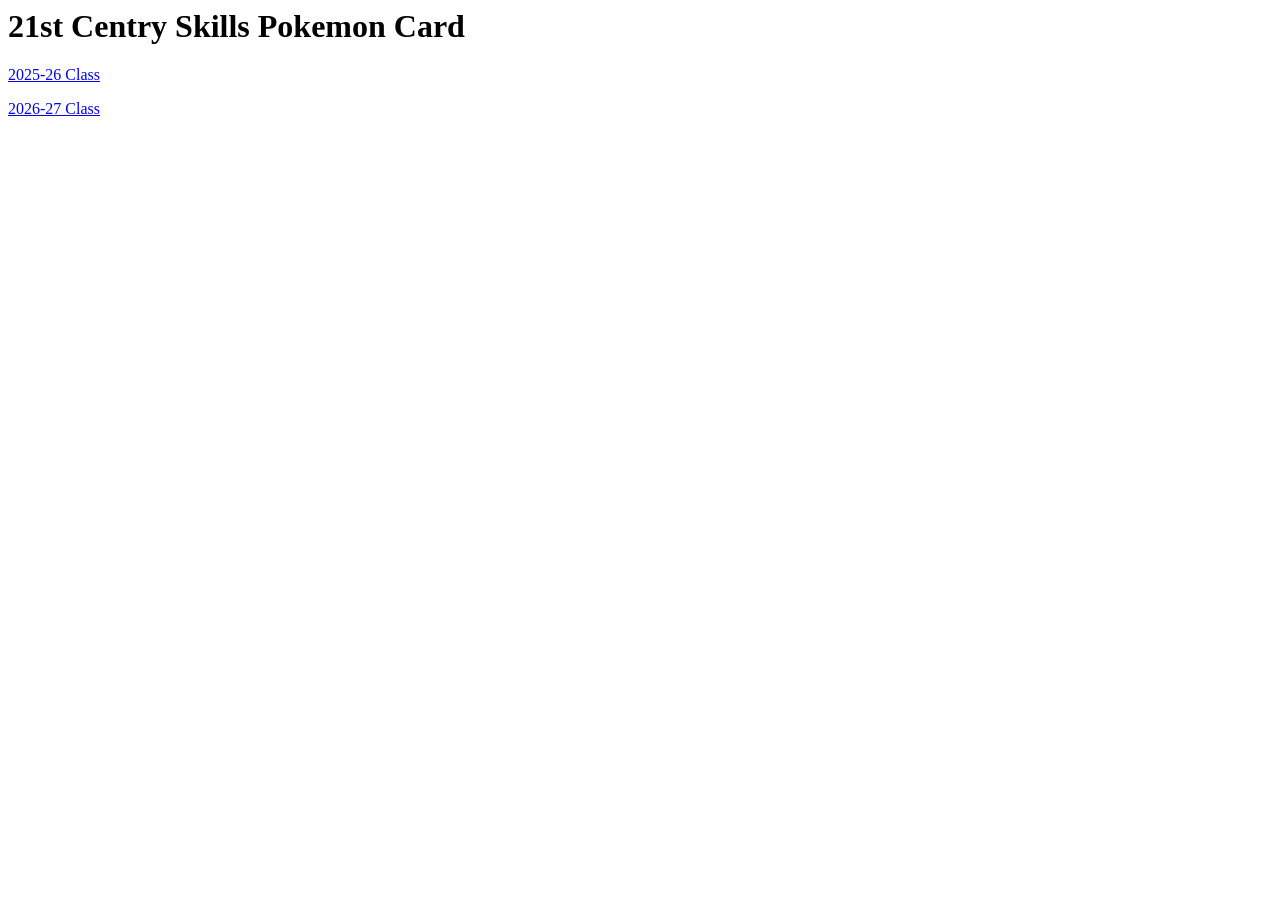
<file: index.html>
<html>
    <head>
        <title> Cooper Lackey</title>
    </head>
    <body>
        <h1>21st Centry Skills Pokemon Card</h1>
        <p><a href="2025-26.html">2025-26 Class</a></p>
        <p><a href="2026-27.html">2026-27 Class</a></p>
    </body>
</html>
</file>
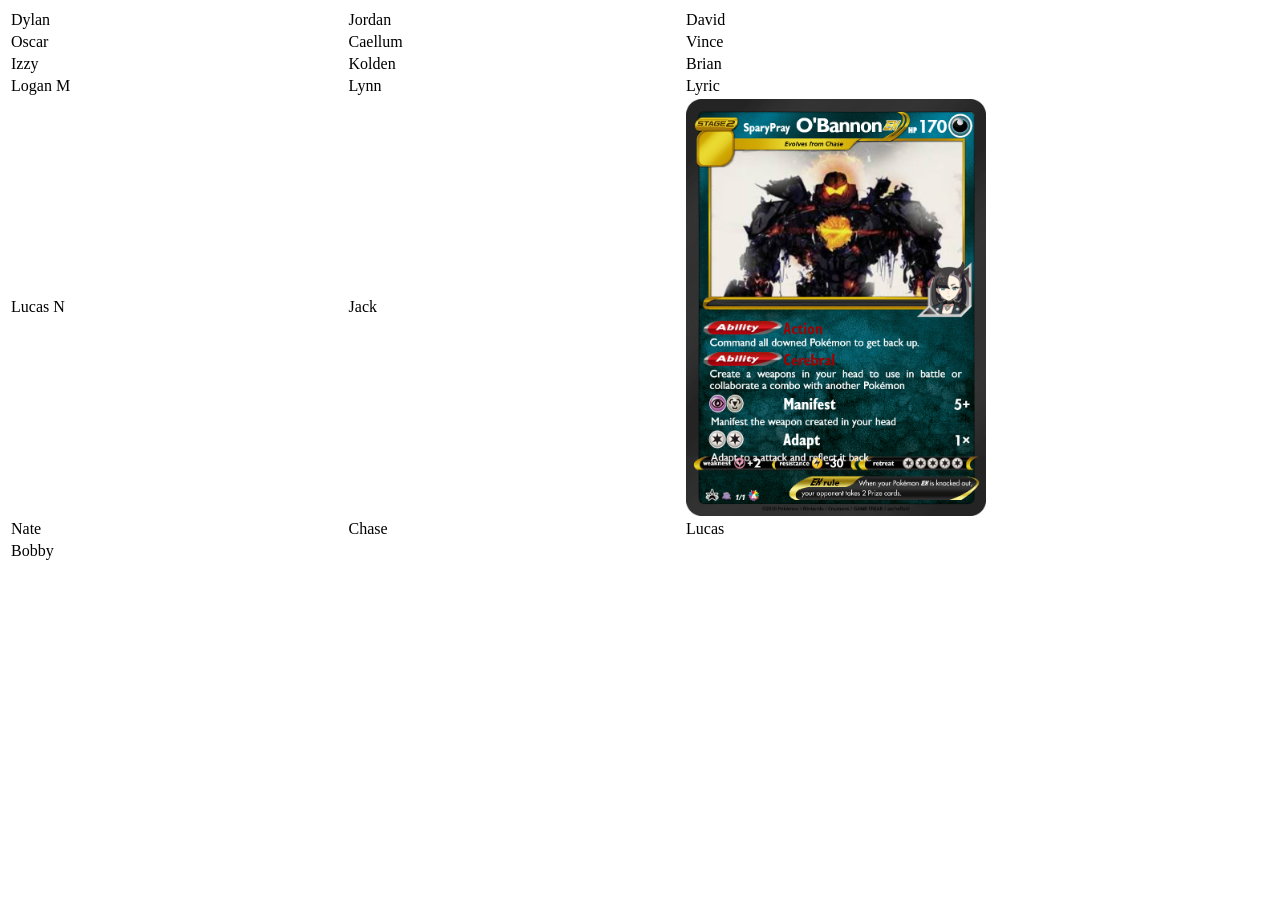
<file: 2026-27.html>
<html>
    <head>
        <title>2026-27</title>
    <style>
td  {width: 30%;}
img {width: 300px;}

    </style>
    </head>
    <body>
        <table>
            <tr>
                <td>Dylan</td>
                <td>Jordan</td>
                <td>David</td>
            </tr>
            <tr>
                <td>Oscar</td>
                <td>Caellum</td>
                <td>Vince</td>
            </tr>
            <tr>
                <td>Izzy</td>
                <td>Kolden</td>
                <td>Brian</td>
            </tr>
            <tr>
                <td>Logan M</td>
                <td>Lynn</td>
                <td>Lyric</td>
            </tr>
            <tr>
                <td>Lucas N</td>
                <td>Jack</td>
                <td><img src="pics/ChaseO.png"></td>
            </tr>
            <tr>
                <td>Nate</td>
                <td>Chase</td>
                <td>Lucas</td>
            </tr>
            <tr>
                <td>Bobby</td>
            </tr>
        </table>
    </body>
</html>
</file>
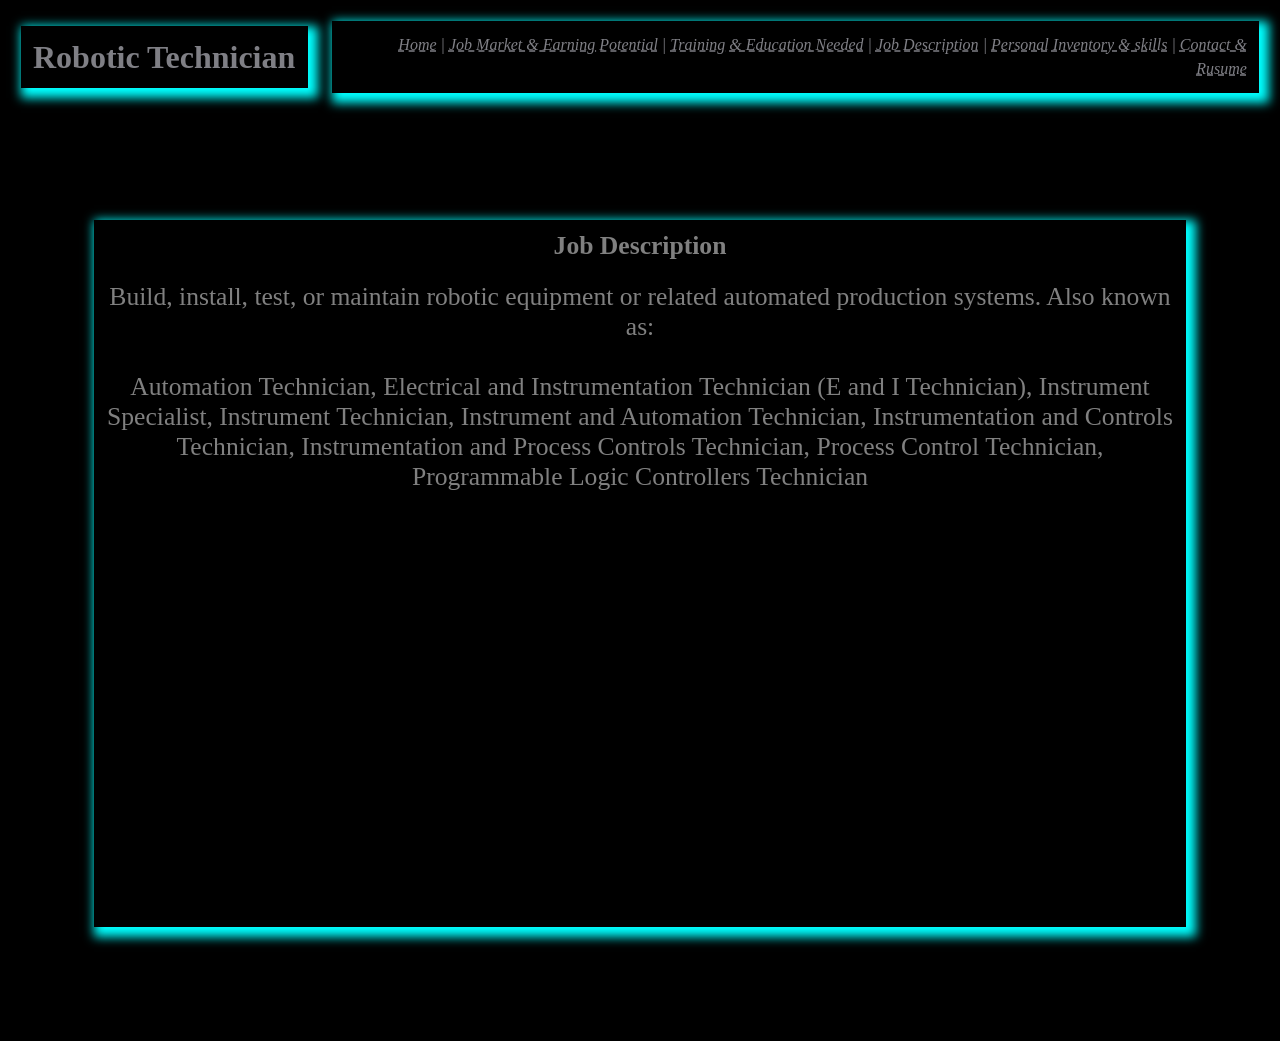
<file: description.html>
<html>
    <head>
        <link rel="stylesheet" href="style.css">
        <title>Robotic Technician | Potential</title>
    </head>
    <body>
        <header>
            <h1 id="shadow">Robotic Technician</h1>
            <nav id="shadow">
                 <a  class="btn" href="index.html">Home</a> | 
                 <a  class="btn" href="potential.html">Job Market & Earning Potential</a> |
                 <a  class="btn" href="training.html">Training & Education Needed</a> | 
                 <a  class="btn" href="description.html">Job Description</a> | 
                 <a  class="btn" href="skills.html">Personal Inventory & skills</a> | 
                 <a  class="btn" href="resume.html">Contact & Rusume</a>
            </nav>
        </header>
         <main>
            <article id="shadow" class="full">
                <h2>Job Description</h2>
                <p>Build, install, test, or maintain robotic equipment or related automated production systems. Also known as:<br><br>
Automation Technician, Electrical and Instrumentation Technician (E and I Technician), Instrument Specialist, Instrument Technician, Instrument and Automation Technician, Instrumentation and Controls Technician, Instrumentation and Process Controls Technician, Process Control Technician, Programmable Logic Controllers Technician
                </p>
            </article>
        </main>
    </body>
</html>
</file>
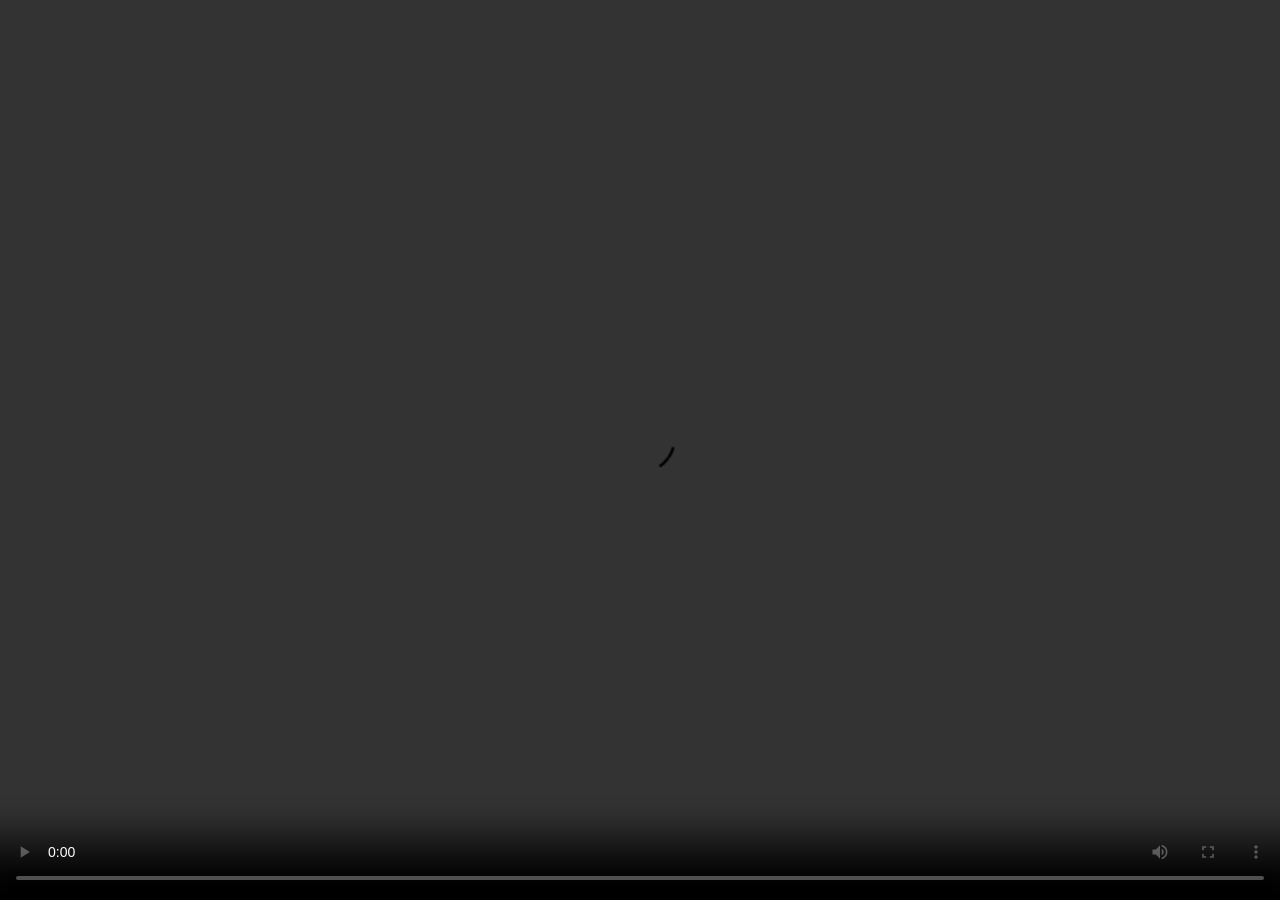
<file: lol.html>
<!doctype html>
<html lang="en">
<head>
	<meta charset="utf-8">
	<meta name="viewport" content="width=device-width, initial-scale=1">
	<title>Flashbang</title>
	<style>
		html,
		body {
			width: 100%;
			height: 100%;
			margin: 0;
			overflow: hidden;
			background: #000;
		}

		video {
			display: block;
			width: 100vw;
			height: 100vh;
			object-fit: cover;
		}
	</style>
</head>
<body>
	<video id="bgVideo" autoplay playsinline loop controls>
		<source src="flashbang.mp4" type="video/mp4">
	</video>

	<script>
		const video = document.getElementById('bgVideo');

		const enableAudio = () => {
			video.muted = false;
			video.volume = 100;
			video.play().catch(() => {});
		};

		document.addEventListener('click', enableAudio, { once: true });
		document.addEventListener('touchstart', enableAudio, { once: true });
	</script>
</body>
</html>
</file>
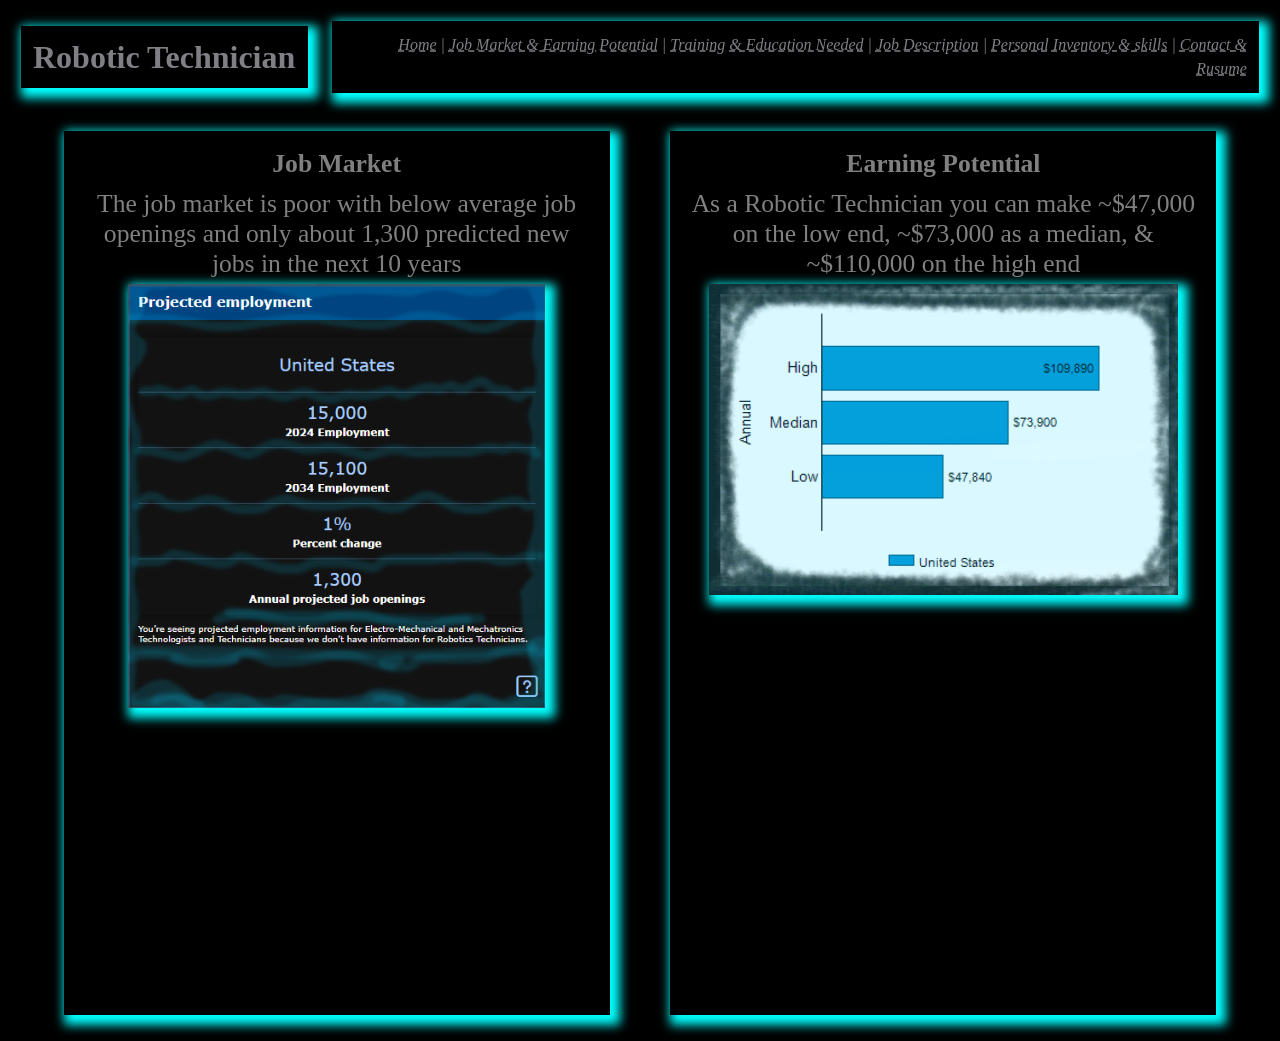
<file: potential.html>
<html>
    <head>
        <link rel="stylesheet" href="style.css">
        <title>Robotic Technician | Potential</title>
    </head>
    <body>
        <header>
            <h1 id="shadow">Robotic Technician</h1>
            <nav id="shadow">
                 <a  class="btn" href="index.html">Home</a> | 
                 <a  class="btn" href="potential.html">Job Market & Earning Potential</a> |
                 <a  class="btn" href="training.html">Training & Education Needed</a> | 
                 <a  class="btn" href="description.html">Job Description</a> | 
                 <a  class="btn" href="skills.html">Personal Inventory & skills</a> | 
                 <a  class="btn" href="resume.html">Contact & Rusume</a>
            </nav>
        </header>
        <main>
            <article id="shadow" class="left">
                <h2>Job Market</h2>
                <p>
                    The job market is poor with below average job openings and only about 1,300 predicted new jobs in the next 10 years
                </p>
                <img src="market.png" id="shadow" width="80%">
            </article>
            <article id="shadow" class="right">
                 <h2>Earning Potential</h2>
                <p>
                    As a Robotic Technician you can make ~$47,000 on the low end, ~$73,000 as a median, & ~$110,000 on the high end
                </p>
                <img src="pay.png" id="shadow" width="90%">
            </article>
        </main>
    </body>
</html>
</file>
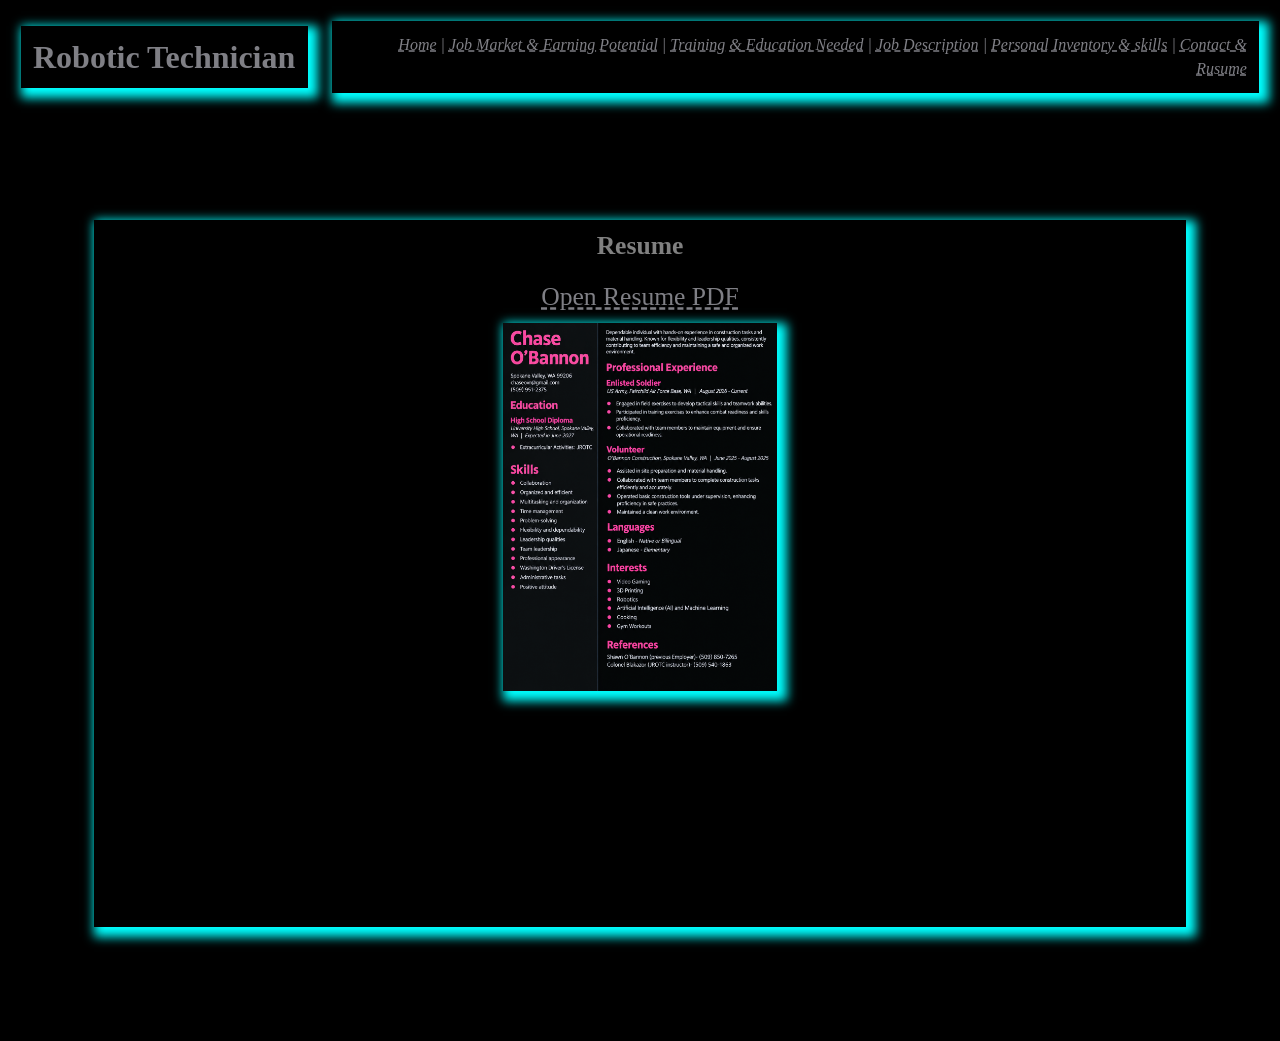
<file: resume.html>
<html>
    <head>
        <link rel="stylesheet" href="style.css">
        <title>Robotic Technician | Resume</title>
    </head>
    <body>
        <header>
            <h1 id="shadow">Robotic Technician</h1>
            <nav id="shadow">
                 <a  class="btn" href="index.html">Home</a> | 
                 <a  class="btn" href="potential.html">Job Market & Earning Potential</a> |
                 <a  class="btn" href="training.html">Training & Education Needed</a> | 
                 <a  class="btn" href="description.html">Job Description</a> | 
                 <a  class="btn" href="skills.html">Personal Inventory & skills</a> | 
                 <a  class="btn" href="resume.html">Contact & Rusume</a>
            </nav>
        </header>
         <main>
            <article id="shadow" class="full">
                <h2>Resume</h2>
                <p><a class="btn" href="png2pdf.pdf" target="_blank">Open Resume PDF</a></p>
                <img src="Resume.png" id="shadow" width="25%">
            </article>
        </main>
    </body>
</html>
</file>
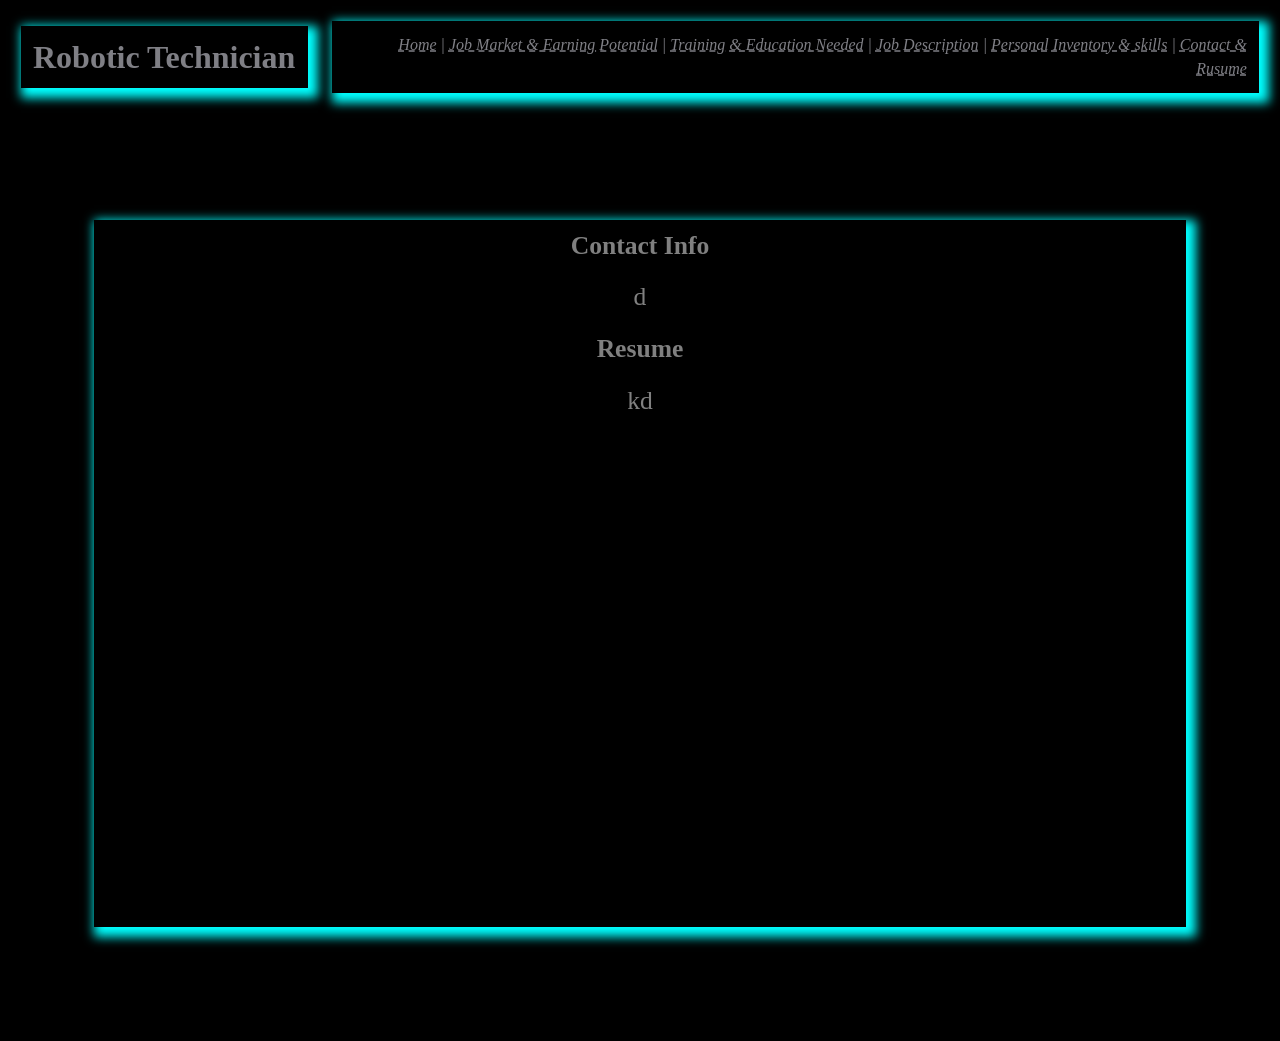
<file: rusume.html>
<html>
    <head>
        <link rel="stylesheet" href="style.css">
        <title>Robotic Technician | Potential</title>
    </head>
    <body>
        <header>
            <h1 id="shadow">Robotic Technician</h1>
            <nav id="shadow">
                 <a  class="btn" href="index.html">Home</a> | 
                 <a  class="btn" href="potential.html">Job Market & Earning Potential</a> |
                 <a  class="btn" href="training.html">Training & Education Needed</a> | 
                 <a  class="btn" href="description.html">Job Description</a> | 
                 <a  class="btn" href="skills.html">Personal Inventory & skills</a> | 
                 <a  class="btn" href="rusume.html">Contact & Rusume</a>
            </nav>
        </header>
         <main>
            <article id="shadow" class="full">
                <h2>Contact Info</h2>
                <p>
                    d
                </p>
                <h2>Resume</h2>
                <p>
                    kd
                </p>
            </article>
        </main>
    </body>
</html>
</file>
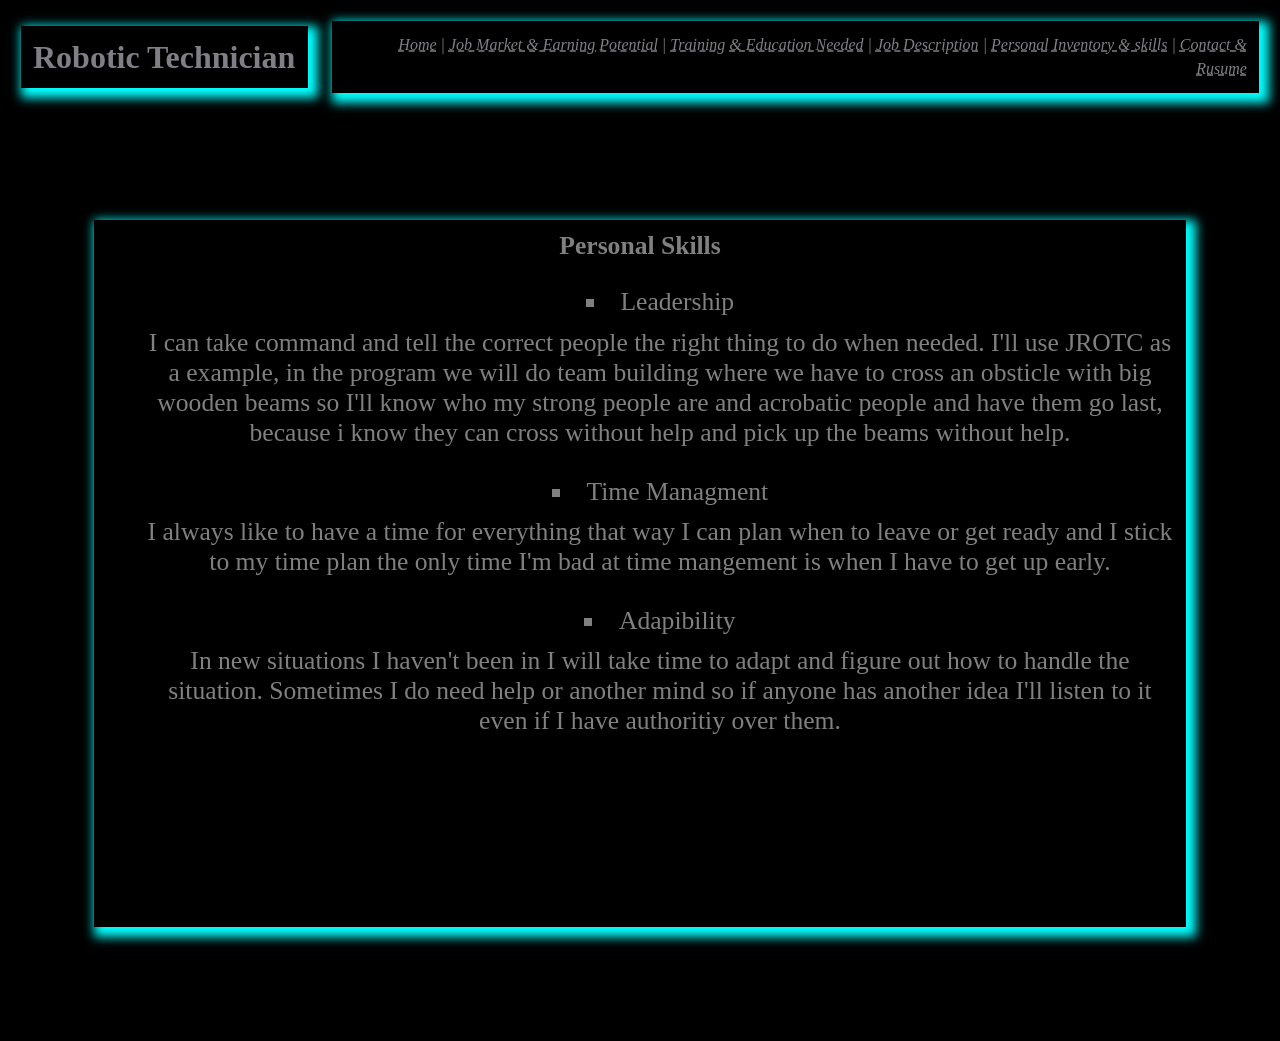
<file: skills.html>
<html>
    <head>
        <link rel="stylesheet" href="style.css">
        <title>Robotic Technician | Potential</title>
    </head>
    <body>
        <header>
            <h1 id="shadow">Robotic Technician</h1>
            <nav id="shadow">
                 <a  class="btn" href="index.html">Home</a> | 
                 <a  class="btn" href="potential.html">Job Market & Earning Potential</a> |
                 <a  class="btn" href="training.html">Training & Education Needed</a> | 
                 <a  class="btn" href="description.html">Job Description</a> | 
                 <a  class="btn" href="skills.html">Personal Inventory & skills</a> | 
                 <a  class="btn" href="resume.html">Contact & Rusume</a>
            </nav>
        </header>
         <main>
            <article id="shadow" class="full">
                <h2>Personal Skills</h2>
                <ul type="square">
                    <li>Leadership</li>
                       <p>I can take command and tell the correct people the right thing to do when needed. I'll use JROTC as a example,
                         in the program we will do team building where we have to cross an obsticle with big wooden beams so I'll know 
                         who my strong people are and acrobatic people and have them go last, because i know they can cross without help 
                         and pick up the beams without help.</p>
                    <br><li>Time Managment</li>
                        <p>I always like to have a time for everything that way I can plan when to leave or get ready and I stick to my
                         time plan the only time I'm bad at time mangement is when I have to get up early.</p>
                    <br><li>Adapibility</li>
                        <p>In new situations I haven't been in I will take time to adapt and figure out how to handle the situation. 
                            Sometimes I do need help or another mind so if anyone has another idea I'll listen to it even if I have 
                            authoritiy over them. </p>
                </ul>
            </article>
        </main>
    </body>
</html>
</file>
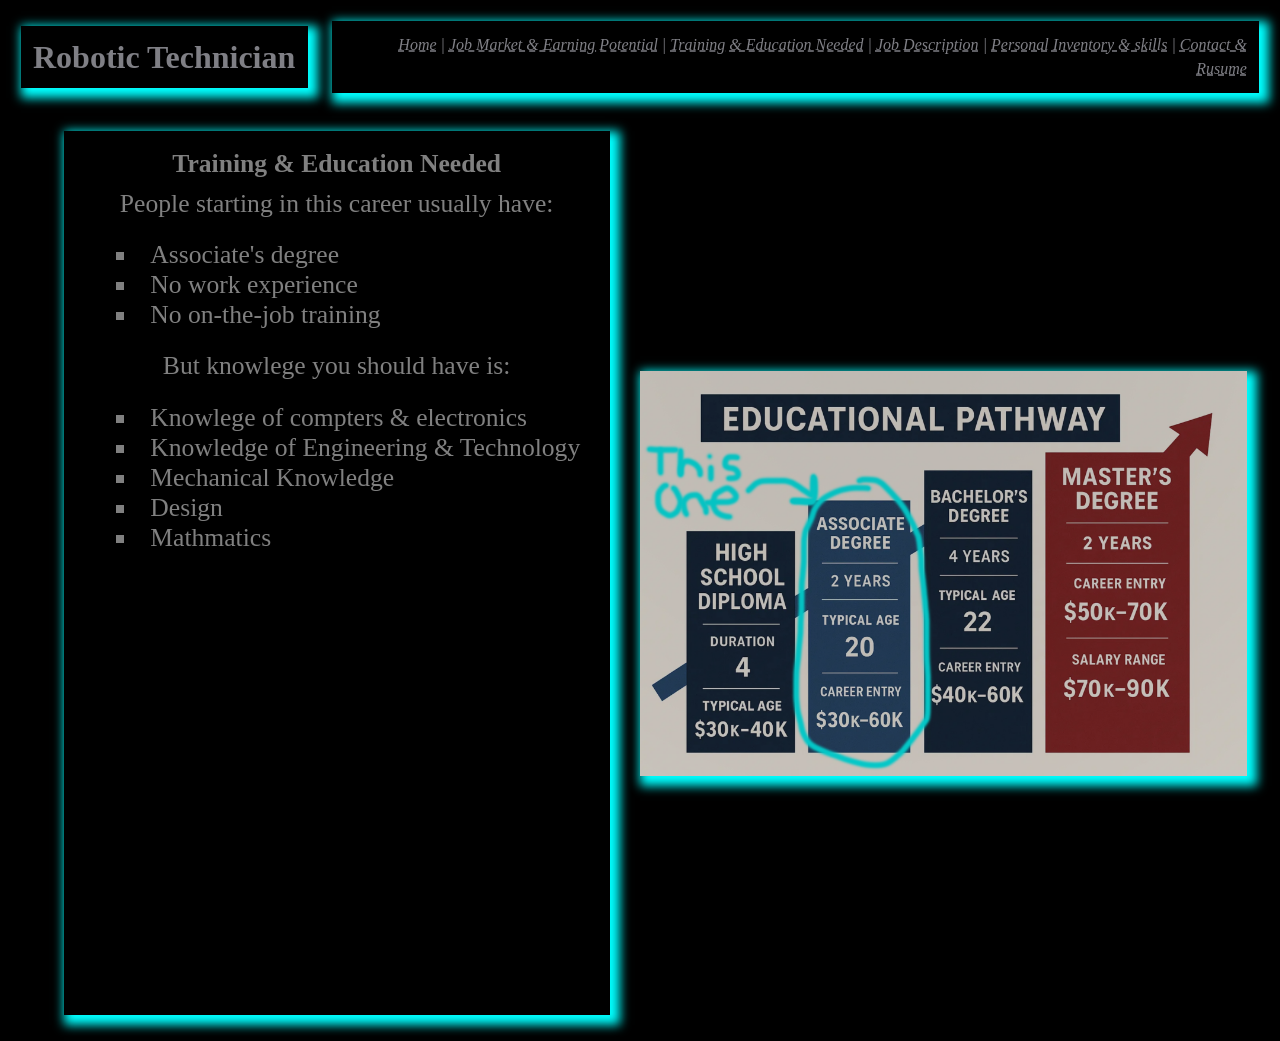
<file: training.html>
<html>
    <head>
        <link rel="stylesheet" href="style.css">
        <title>Robotic Technician | Potential</title>
    </head>
    <body>
        <header>
            <h1 id="shadow">Robotic Technician</h1>
            <nav id="shadow">
                 <a  class="btn" href="index.html">Home</a> | 
                 <a  class="btn" href="potential.html">Job Market & Earning Potential</a> |
                 <a  class="btn" href="training.html">Training & Education Needed</a> | 
                 <a  class="btn" href="description.html">Job Description</a> | 
                 <a  class="btn" href="skills.html">Personal Inventory & skills</a> | 
                 <a  class="btn" href="resume.html">Contact & Rusume</a>
            </nav>
        </header>
         <main>
            <article id="shadow" class="left">
                <h2>Training & Education Needed</h2>
                <p>People starting in this career usually have: </p>
                <ul type="square">
                    <li>Associate's degree</li>
                     <li>No work experience</li>
                    <li>No on-the-job training</li>
                </ul>
                <p>But knowlege you should have is:</p>
                <ul type="square">
                    <li>Knowlege of compters & electronics</li>
                    <li>Knowledge of Engineering & Technology</li>
                    <li>Mechanical Knowledge</li>
                    <li>Design</li>
                    <li>Mathmatics</li>
                </ul>
            </article>
            <img src="degree.png" id="shadow" alt="education" width="50%">
        </main>
    </body>
</html>
</file>
<file: style.css>
html {background-color: rgba(0, 0, 0, 1); width: 100%; height: 100%}
header {color: rgba(127, 127, 133, 1); padding: 1%; width: 98%; display: flex; align-items: center; justify-content: space-between; gap: 2%;}
h1 {width: auto; margin: 0; padding: 1%; font-size: clamp(1.25rem, 3vw, 2rem);}
nav {color: rgba(127, 127, 133, 1); font-style: italic; padding: 1%; font-size: clamp(0.7rem, 1.25vw, 2rem); line-height: 1.5; text-align: right; flex: 1; width: 70%}
main {padding: 2%; height: 100%; display: flex; justify-content: center; align-items: center;}
.btn {color: rgba(127, 127, 133, 1); text-decoration-style: dashed;}
.btn:hover {color: rgba(255, 105, 180, 1); text-decoration: line-through;}
.secret-btn {display: inline-block; padding: 0.6rem 1rem; background-color: rgba(0, 0, 0, 1); color: rgba(128, 128, 128, 1); text-decoration: none; border-radius: 0.25rem;}
.secret-btn:hover {background-color: rgba(0, 0, 0, 1); color: rgba(128, 128, 128, 1); text-decoration: none;}
#shadow {box-shadow: 5px 5px 10px 5px rgba(0, 255, 255, 1);}
.img1 {float: right;}
article img {display: block; margin: 0 auto;}
.sec {display: block; float: none; margin: 0 auto; max-width: 100%;}
h2 {width: auto; margin: 0; padding: 1%; font-size: clamp(0.9rem, 2vw, 1.6rem); color: rgba(128, 128, 128, 1); text-align: center;}
p {width: auto; margin: 0; padding: 1%; font-size: clamp(0.9rem, 2vw, 1.6rem); color: rgba(128, 128, 128, 1); text-align: center;}
.full {width: 90%; height: 80%; align-self: center; margin: 0 auto; text-align: center;}
.left {height: 100%; width: 45%; background-color: rgba(0, 0, 0, 1); color: rgba(0, 0, 0, 1); float: left; padding: 1%; margin: 0 auto; box-sizing: border-box;}
.right {height: 100%; width: 45%; background-color: rgba(0, 0, 0, 1); color: rgba(0, 0, 0, 1); float: right; padding: 1%; margin: 0 auto; box-sizing: border-box;}
a {color: rgba(128, 128, 128, 1)}
li {color: rgba(128, 128, 128, 1); font-size: clamp(0.9rem, 2vw, 1.6rem); list-style-position: inside;}
</file>
